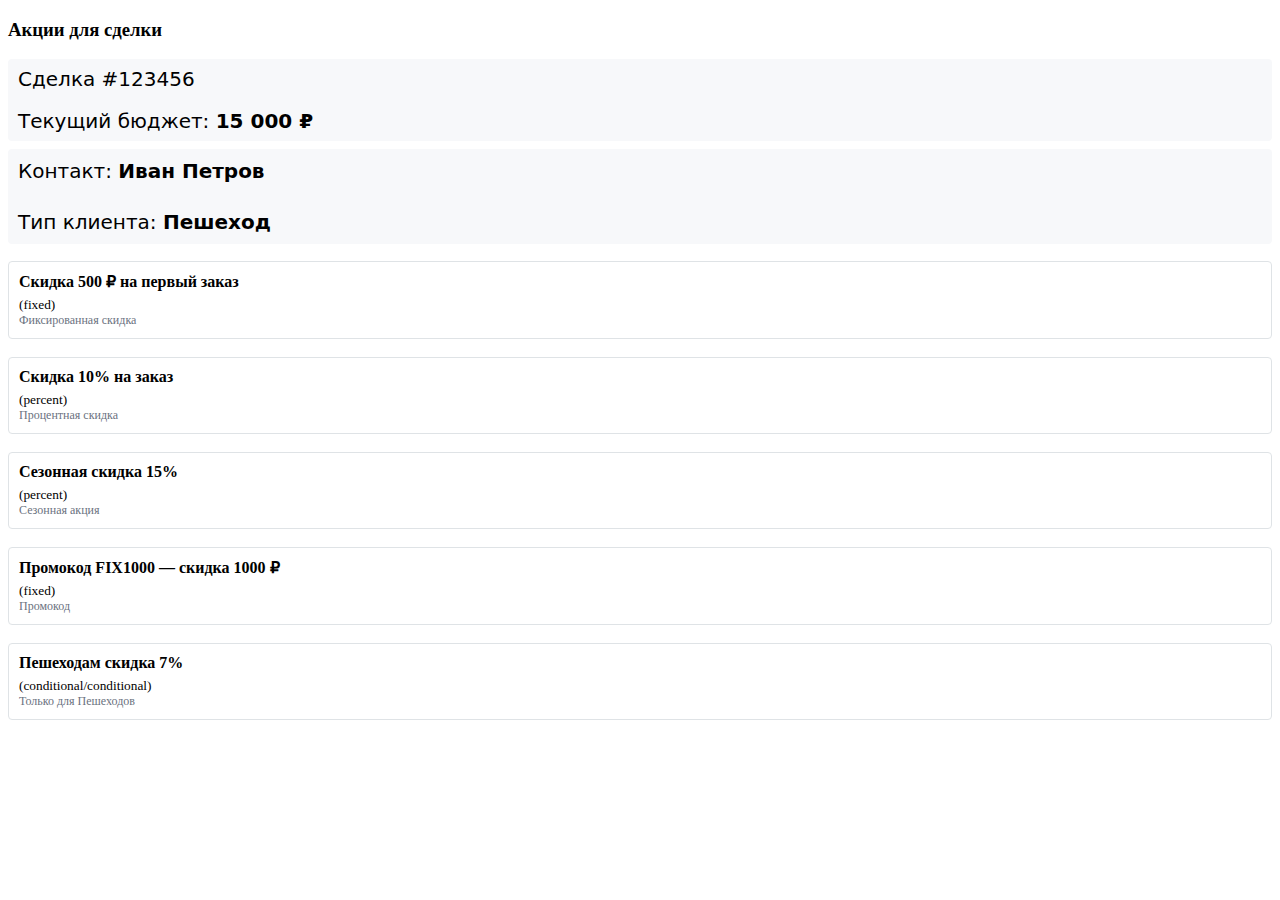
<file: browser/index.html>
<!DOCTYPE html>
<html lang="ru">
<head>
  <meta charset="utf-8" />
  <title>Акции для сделки — Local</title>
  <link rel="stylesheet" href="style.css" />
</head>
<body>
  <div id="app">
    <h3>Акции для сделки</h3>
    <div id="loader" class="hidden">Загрузка...</div>

    <div id="deal-info"></div>
    <div id="contact-info"></div>

    <div id="promotions"></div>

    <div id="calculation" style="display:none;"></div>
    <div id="actions" style="display:none;">
      <button id="apply">Применить акцию</button>
      <button id="cancel">Отмена</button>
    </div>

    <div id="status"></div>
  </div>

  <script src="mock.js"></script>
  <script src="script.js"></script>
</body>
</html>
</file>
<file: browser/style.css>
a, p{
    margin: 0;
    padding: 0;
}

#loader { display: none; font-weight: bold; }
#loader.active { display: block; }

.promo { 
    padding: 8px;
     margin: 5px 0; 
     border: 1px solid #ccc;
      cursor: pointer; 
    }
.promo.selected { background-color: #eef; border-color: #66f; }

.error { color: red; }

#calculation { margin-top: 10px; }
#actions { margin-top: 10px; }

#widget-promotions {
  font-family: -apple-system, BlinkMacSystemFont, "Segoe UI", Roboto, Arial, sans-serif;
  font-size: 13px;
  color: #313942;
}

#deal-info {
  margin-bottom: 8px;
  padding: 8px 10px;
  background: #f7f8fa;
  border-radius: 4px;
}

#contact-info {
  margin-bottom: 12px;
  padding: 8px 10px;
  background: #f7f8fa;
  border-radius: 4px;
  line-height: 1.4;
}

#promotions {
  display: flex;
  flex-direction: column;
  gap: 8px;
}

#promotions .promo {
  padding: 10px;
  border: 1px solid #dfe3e6;
  border-radius: 4px;
  background: #ffffff;
  cursor: pointer;
  transition: border-color 0.15s ease, background 0.15s ease;
}

#promotions .promo:hover {
  border-color: #4c8bf7;
  background: #f4f8ff;
}

#promotions .promo.selected {
  border-color: #4c8bf7;
  background: #eef4ff;
}

#promotions .promo b {
  display: block;
  margin-bottom: 4px;
  font-weight: 600;
}

#promotions .promo div {
  font-size: 12px;
  color: #6b7280;
}



.deal-info__el,
.contact-info__el{
        font-size: 20px;
    font-family: system-ui;
    font-weight: 400;
}

.calculation__el{
      font-size: 20px;
    font-family: system-ui;
    font-weight: 400;
}
</file>
